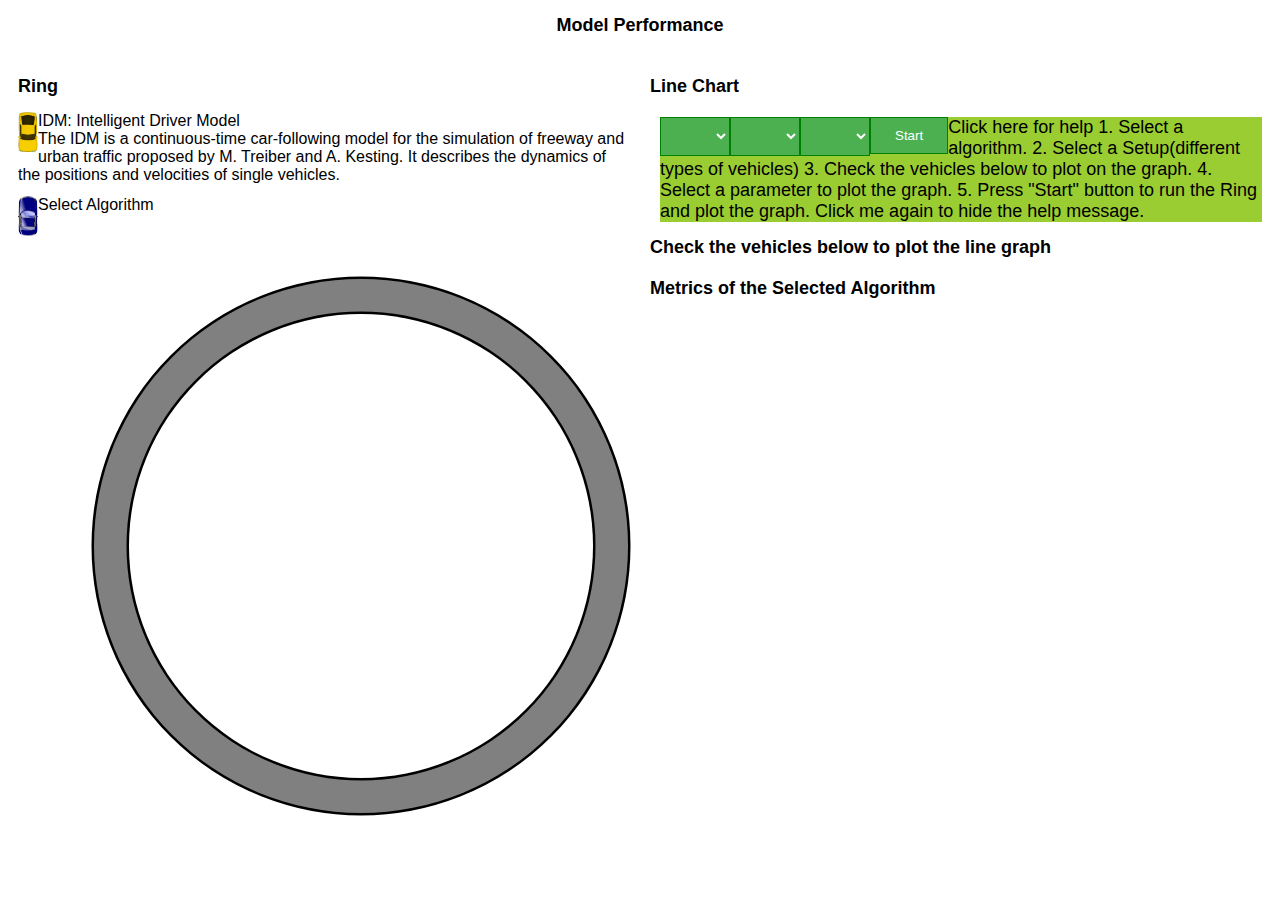
<file: data_visul_page (copy)/index.html>
<!DOCTYPE html>
<meta charset="utf-8">
<link rel="stylesheet" type="text/css" href="css/style.css" />

<html>

<head>

    <meta name="viewport" content="width=device-width, initial-scale=1">
    <style>
        * {
            box-sizing: border-box;
        }

        /* Create two equal columns that floats next to each other */
        .column {
            float: left;
            width: 50%;
            padding: 10px;
            height: 100%;
            /* Should be removed. Only for demonstration */
        }

        /* Clear floats after the columns */
        .row:after {
            content: "";
            display: table;
            clear: both;
        }

        img {
            /* border-radius: 100%; */
            width: 20px;
            height: 40px;
        }

        .images {
            height: 100%;
        }
    </style>
</head>


<body>

    <h2>
        <center> Model Performance </center>
    </h2>

    <div id="row0" class="row">
        <div id="col00" class="column">
            <h2>Ring</h2>
            <img src = "yellow_car.png" style = "float: left" >
            <p> <font size="3"> IDM: Intelligent Driver Model <br>
                The IDM is a continuous-time car-following model for the simulation of freeway and urban traffic
                proposed by M. Treiber and A. Kesting. It describes the dynamics of the positions and velocities of
                single vehicles. </font>
            </p>
            <img src = "blue_car.png" style= "float: left" >
            <p id="paragraph"> <font size="3"> Select Algorithm </font></p>
            <div id="car-container" style="display: block;">
                <canvas id="myCanvas" width="600" height="600"
                    style="border:1px; margin-top: 50px; margin-left: 10px; position: absolute;"></canvas>
                <canvas id="Canvas2" width="600" height="600"
                    style="border:1px; margin-top: 50px; margin-left: 10px; position: absolute;"></canvas>
            </div>

        </div>
        <div id="col01" class="column">
            <h2>Line Chart</h2>
            <div id="lineGraph"></div>
            <div id=btn_group1 class="btn-group" style="margin-top: 20px; margin-left: 10px;">
                <select id="selectAlgorithmButton" class="dropbtn" title="Select a algorithm"></select>
                <select id="selectSetupButton" class="dropbtn" title="Select a setup"></select>
                <select id="selectParameterButton" class="dropbtn" title="Select a parameter"></select>
                <button id="startButton" type="button" class="btn"
                    title="Start plotting and running the ring">Start</button>

                <div class="popup" onclick="myFunction()" style="font-size:18px; background-color:yellowgreen;">Click here for help
                    <span class="popuptext" id="myPopup" style="width:300px;">1. Select a algorithm. 2. Select a Setup(different types of
                        vehicles) 3. Check the vehicles below to plot on the graph. 4. Select a parameter to plot the graph. 5.
                        Press "Start" button to run the Ring and plot the graph. Click me again to hide the help message.</span>
                </div>
            </div>
            <h2>Check the vehicles below to plot the line graph</h2>
            <div id=btn_group2 style="margin-top: 20px; margin-left: 10px;">
            </div>
            <h2>Metrics of the Selected Algorithm</h2>
            <div id=table1>
            </div>





        </div>
    </div>

</body>
<script>
    // When the user clicks on div, open the popup
    function myFunction() {
        var popup = document.getElementById("myPopup");
        popup.classList.toggle("show");
    }
</script>
<script src="http://d3js.org/d3.v4.min.js"></script>
<script src="https://ajax.aspnetcdn.com/ajax/jQuery/jquery-3.4.1.min.js"></script>
<script src="js/file_list.js"></script>
<script src="js/util.js"></script>
<script src="js/ring.js"></script>
<script src="js/script.js"></script>
<!-- <script src="js/test.js"></script> -->

</html>
</file>
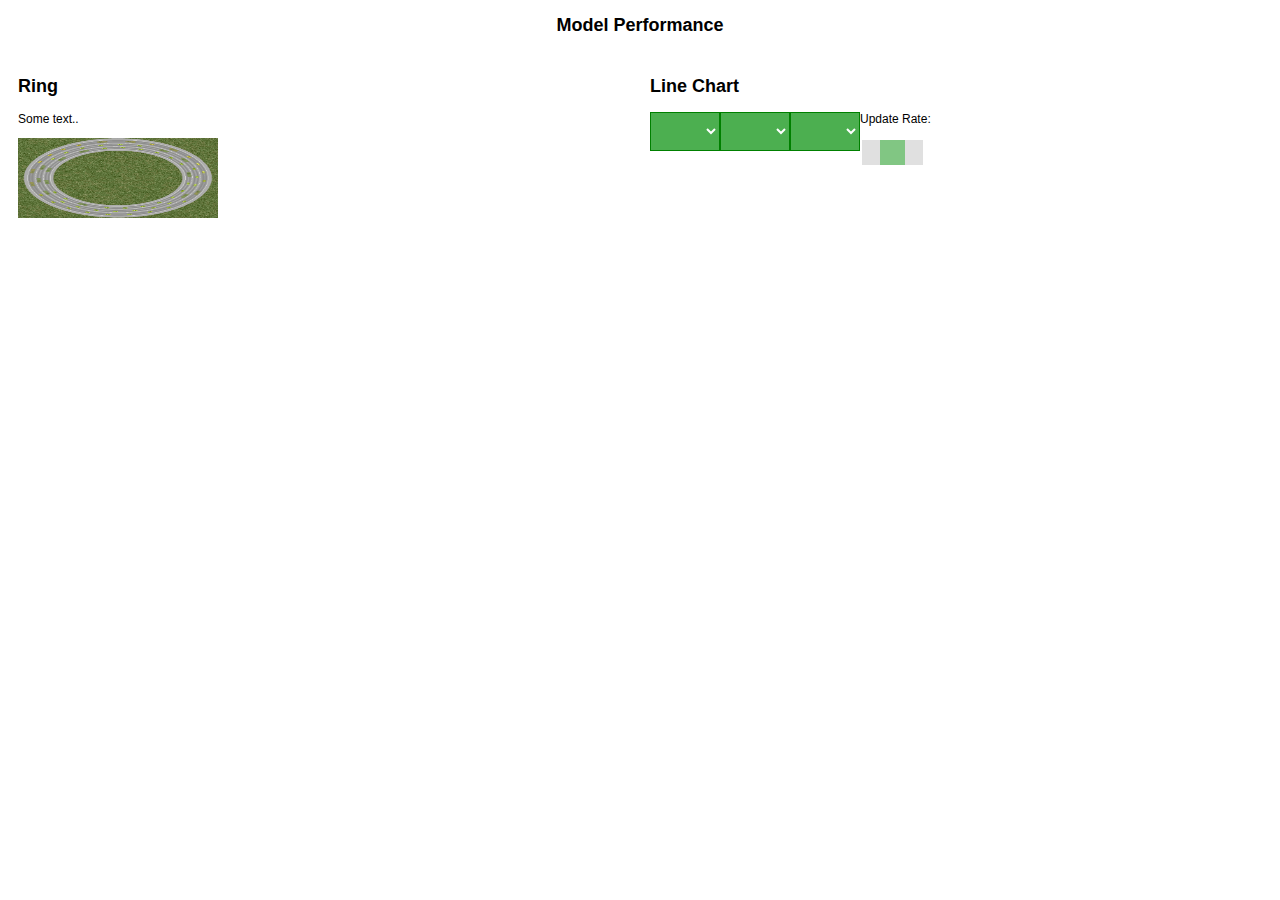
<file: data_visul_page/index.html>
<!DOCTYPE html>
<meta charset="utf-8">
<link rel="stylesheet" type="text/css" href="css/style.css" />

<html>

<head>
    <meta name="viewport" content="width=device-width, initial-scale=1">
    <style>
        * {
            box-sizing: border-box;
        }

        /* Create two equal columns that floats next to each other */
        .column {
            float: left;
            width: 50%;
            padding: 10px;
            height: 100%;
            /* Should be removed. Only for demonstration */
        }

        /* Clear floats after the columns */
        .row:after {
            content: "";
            display: table;
            clear: both;
        }
    </style>
</head>


<body>

    <h2><center> Model Performance </center></h2>

    <div class="row">
        <div class="column">
            <h2>Ring</h2>
            <p>Some text..</p>
            <img src="ring.gif" alt="Simply Easy Learning" width="200" height="80">
        </div>
        <div class="column">
            <h2>Line Chart</h2>
            <!-- <p>Some text..</p> -->
            <div id="lineGraph"></div>
            <div class="btn-group">
                <select id="selectModelButton"></select>
                <select id="selectTypeButton"></select>
                <select id="selectNumButton"></select>
                <div class="slidecontainer">
                    <p>Update Rate: <span id="demo"></span></p>
                    <input type="range" min="1" max="100" value="50" class="slider" id="myRange">
                </div>
                <script src="http://d3js.org/d3.v4.min.js"></script>
                <script src="js/script.js"></script>

            </div>





        </div>
    </div>

</body>

</html>
</file>
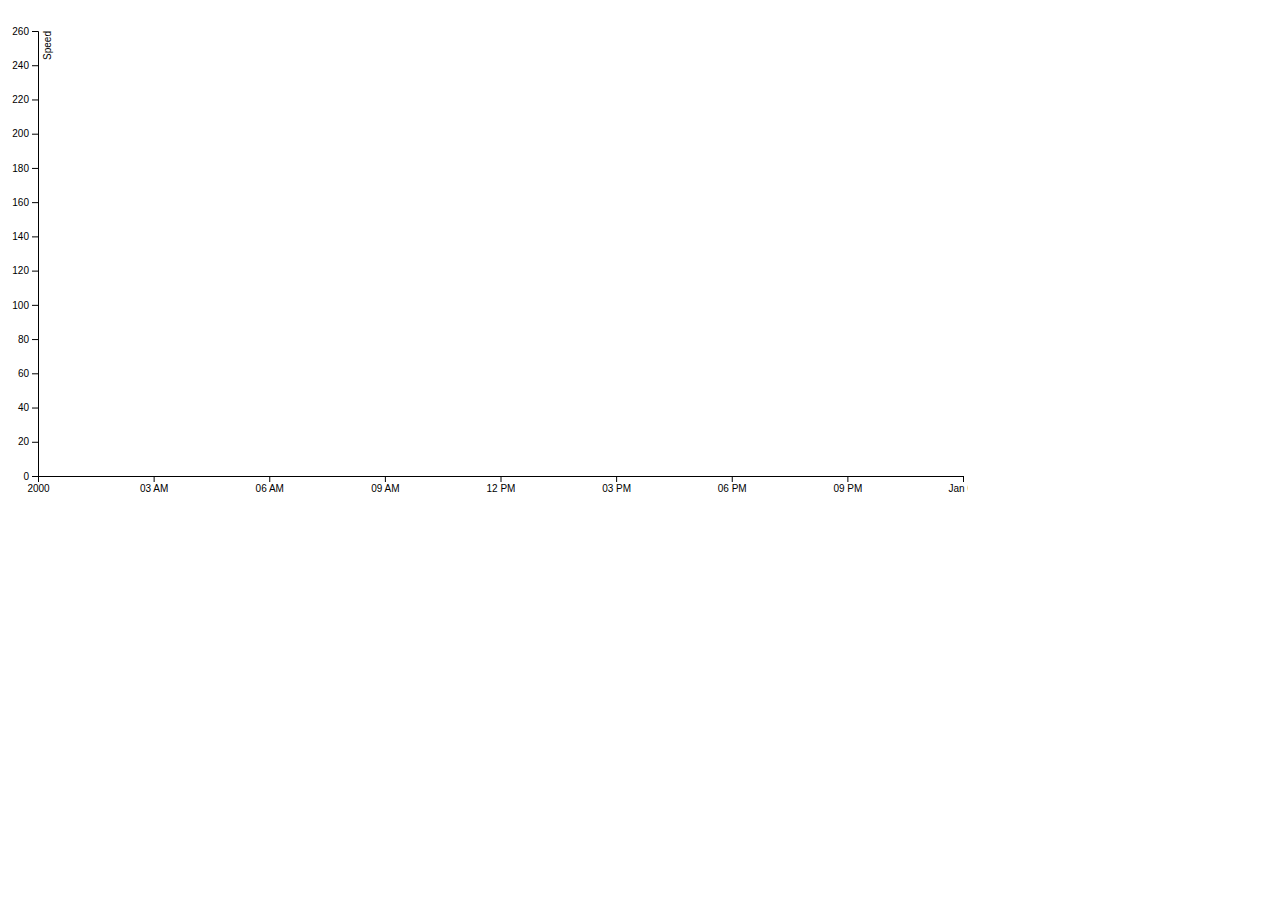
<file: time_series/index.html>
<!DOCTYPE html>
<html>

<head>
  <meta charset="UTF-8">
  <title>D3 V4 Real-time multi-series time series chart data</title>
  <style>
    .line {
      fill: none;
      stroke: steelblue;
      stroke-width: 1.5px;
    }

    .legenditem {
      float: left;
      padding-right: 10px;
    }
  </style>

</head>

<body>

  <div id="legend" class="legend"></div>
  <br>
  <svg width="960" height="500" id="chart"></svg>
  <br>
  <!-- <script src="https://d3js.org/d3.v5.min.js"></script> -->
  <script src="d3.min.js"></script>

  <script>
    var t = setInterval(updateChart, 1000);

    var svg = d3.select("#chart"),
      margin = {
        top: 5,
        right: 5,
        bottom: 50,
        left: 30
      },
      width = Math.floor(svg.attr("width") - margin.left - margin.right),
      height = Math.floor(svg.attr("height") - margin.top - margin.bottom);

    var g = svg.append("g").attr("transform", "translate(" + margin.left + "," + margin.top + ")");

    g.append("defs").append("clipPath")
      .attr("id", "clip2")
      .append("rect")
      .attr("x", 0)
      .attr("y", 0)
      .attr("width", width)
      .attr("height", height);

    // var parseTime = d3.timeParse("%Y%m%d");

    var x = d3.scaleTime().range([0, width]),
      y = d3.scaleLinear().range([height, 0]),
      z = d3.scaleOrdinal(d3.schemeCategory10);

    y.domain([0, 260]);//FIX ME

    var line = d3.line()
      .curve(d3.curveBasis)
      .x(function (d) {
        return x(d.date);
      })
      .y(function (d) {
        return y(d.speed);
      });

    //FIXME
    // let dta = [
    //   {id: "miner1",values: []},
    //   {id: "miner2",values: []},
    //   {id: "miner3",values: []},
    //   {id: "miner4",values: []}
    // ];

    //************************************
    let dta = [{id: "miner1", values: [] }];
    console.log(dta);
    var values = [];
    var index = 0;

    d3.csv("id_abspos_time_0.csv")
  .then(function(data) {
      // data is now whole data set
      // draw chart in here!
       for (var i = 0; i < data.length; i++) {
        values.push({date: +data[i].time, speed: +data[i].abs_pos});
      }
      dta.values = values;
      console.log(dta);


  })
  .catch(function(error){
     // handle error   
  })

    //************************************

    z.domain(dta.map(function (c) {
      return c.id;
    }));

    var x_axis = d3.axisBottom()
      .scale(x);
    var x_axis_svg = g.append("g")
      .attr("class", "axis axis--x")
      .attr("transform", "translate(0," + height + ")");

    x_axis_svg.call(x_axis);

    g.append("g")
      .attr("class", "axis axis--y")
      .call(d3.axisLeft(y))
      .append("text")
      .attr("transform", "rotate(-90)")
      .attr("y", 6)
      .attr("dy", "0.71em")
      .attr("fill", "#000")
      .text("Speed");

    let pathsG = g.append("g").attr("id", "paths").attr("class", "paths")
      .attr("clip-path", "url(#clip2)");

    //FIXME
    // let globalX = 0;
    // let duration = 1000; //how quickly to move (will look jerky if less that data input rate)
    // let limit = 60; // how many datapoints, total points = (duration * limit)

    let globalX = 0;
    let duration = 1000; //how quickly to move (will look jerky if less that data input rate)
    let limit = 6.002; // how many datapoints, total points = (duration * limit)

    function updateChart() {

      let now = new Date();//FIXME
      dta.forEach((e) => {
        // let last = e.values.length ? e.values[e.values.length - 1].speed : 10;//FIXME
        // let newv = Math.round(Math.min(30, Math.max(0, last + (Math.random() * 6) - 3)));//FIXME
        e.values.push({
          date: now,//FIXME
          // speed: newv//FIXME
          // date: dta.values[index].date,
          speed: dta.values[index].speed
        });
        // console.log(dta.values[index].date);
        // console.log(dta.values[index].speed);
        index += 1;
      });

      // Shift domain
      x.domain([now - ((limit - 2) * duration), now - duration]) //FIXME

      // x.domain([dta.values[index].date - ((limit - 2) * duration), dta.values[index].date - duration]);
      // Slide x-axis left
      x_axis_svg.transition().duration(duration).ease(d3.easeLinear, 2).call(x_axis);

      //Join
      var minerG = pathsG.selectAll(".minerLine").data(dta);
      var minerGEnter = minerG.enter()
        //Enter
        .append("g")
        .attr("class", "minerLine")
        .merge(minerG);

      //Join
      var minerSVG = minerGEnter.selectAll("path").data(function (d) {
        return [d];
      });
      var minerSVGenter = minerSVG.enter()
        //Enter
        .append("path").attr("class", "line")
        .style("stroke", function (d) {
          return z(d.id);
        })
        .merge(minerSVG)
        //Update
        .transition()
        .duration(duration)
        .ease(d3.easeLinear, 2)
        .attr("d", function (d) {
          return line(d.values)
        })
        .attr("transform", null)

      var minerText = d3.select("#legend").selectAll("div").data(dta)
      var minerEnter = minerText.enter()
        .append("div")
        .attr("class", "legenditem")
        .style("color", function (d) {
          return z(d.id);
        })
        .merge(minerText)
        .text(function (d) {
          return d.id + ":" + d.values[d.values.length - 1].speed;
        })

    }
  </script>
</body>

</html>
</file>
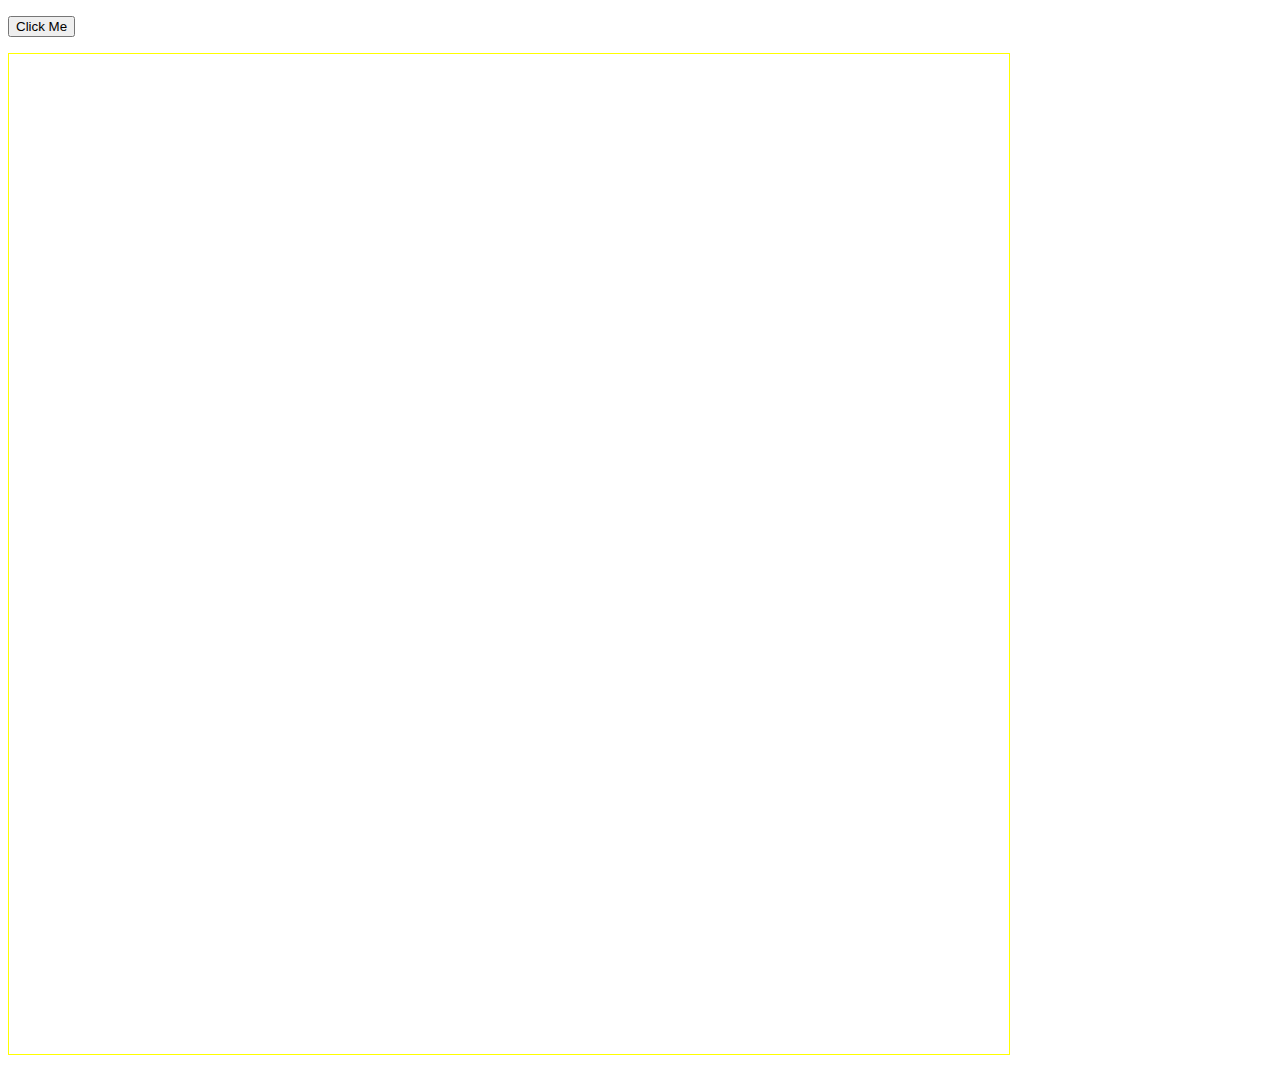
<file: data_visul_page (copy)/ring/index.html>
<!DOCTYPE html>
<html>

<body>

<p><button onclick="ballCircle()">Click Me</button></p> 

    <div id ="ball1"></div>
    <div id ="ball2"></div>
    <div id ="ball3"></div>
    <div id ="ball4"></div>
    <div id ="ball5"></div>
    <div id ="ball6"></div>
    <div id ="ball7"></div>
    <div id ="ball8"></div>
    <div id ="ball9"></div>
    <div id ="ball10"></div>
    <div id ="ball11"></div>
    <div id ="ball12"></div>
    <div id ="ball13"></div>
    <div id ="ball14"></div>
    <div id ="ball15"></div>
    <div id ="ball16"></div>
    <div id ="ball17"></div>
    <div id ="ball18"></div>
    <div id ="ball19"></div>
    <div id ="ball20"></div>
    <div id ="ball21"></div>
    <div id ="ball22"></div>
    <canvas id="myCanvas" width="1000" height="1000" style="border:1px solid yellow;"></canvas>


<script src="http://d3js.org/d3.v4.min.js"></script>
<script src="ring.js"></script>

</body>
</html>
</file>
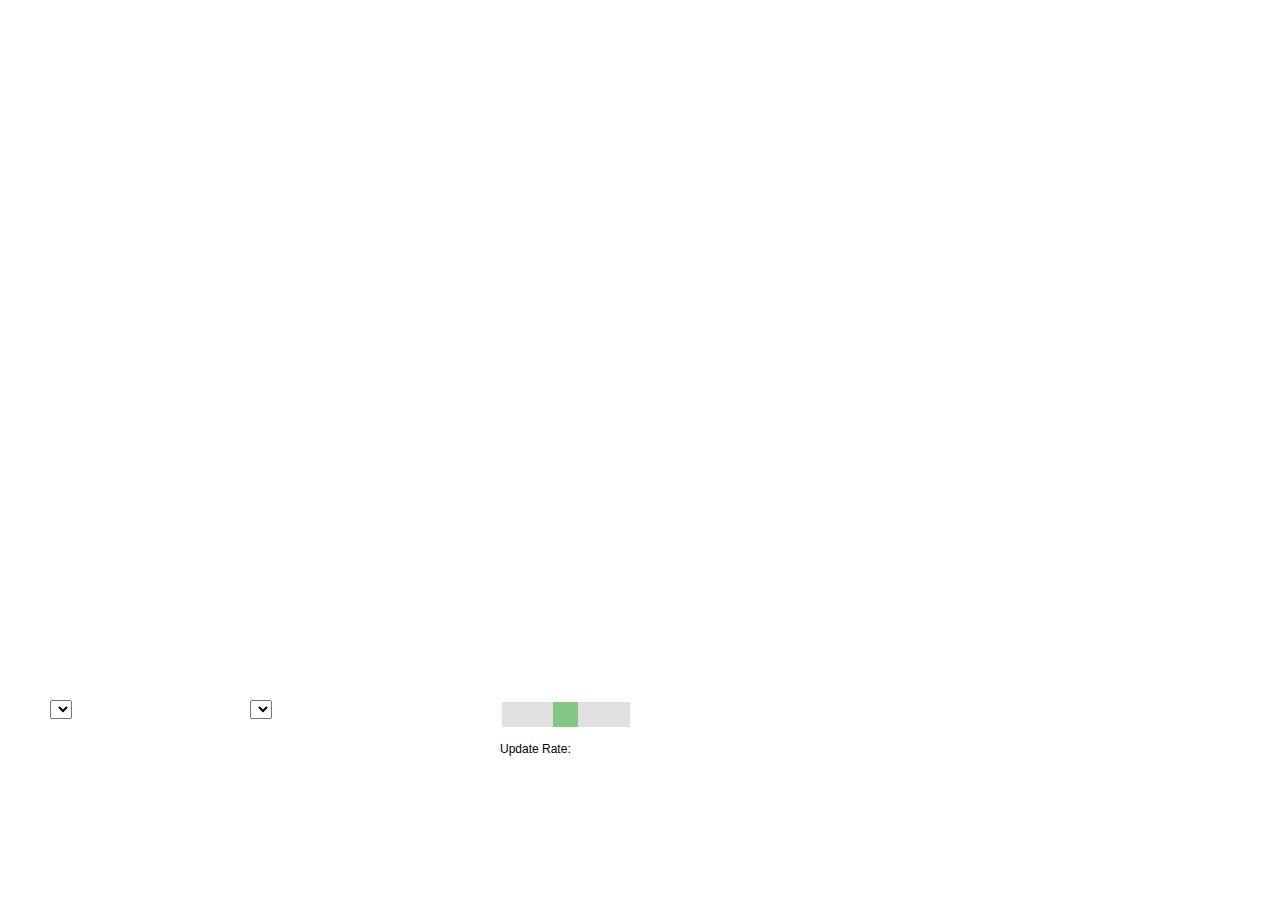
<file: multiple_lines_buttons/animatedLineChart_multiple_lines.html>
<!DOCTYPE html>
<meta charset="utf-8">

<link rel="stylesheet" type="text/css" href="css/style.css" />

<body>
  <!-- <button id="start" style="position: absolute; margin-left: 6px; margin-top: 6px;">Start Time Animation</button>
  <button id="reset" style="position: absolute; margin-left: 150px; margin-top: 6px">Reset</button> -->
  <!-- Initialize a select button -->
  <select id="selectTypeButton"></select>
  <select id="selectNumButton"></select>
  <div class="slidecontainer">
    <input type="range" min="1" max="100" value="50" class="slider" id="myRange">
    <p>Update Rate: <span id="demo"></span></p>
  </div>
  <script src="http://d3js.org/d3.v4.min.js"></script>
  <script src="js/script.js"></script>
</file>
<file: data_visul_page (copy)/css/style.css>
body {
    font: 12px sans-serif;
  }

  path {
    stroke: slateblue;
    stroke-width: 2;
    fill: none;
  }

  .axis path, .axis line {
    fill: none;
    stroke: grey;
    stroke-width: 1;
    shape-rendering: crispEdges;
  }

  .legend {
    font-size: 16px;
    font-weight: bold;
    text-anchor: middle;
}

    /* button group */
    .btn-group select, #startButton{
      background-color: #4CAF50; /* Green background */
      border: 1px solid green; /* Green border */
      color: white; /* White text */
      padding: 10px 24px; /* Some padding */
      cursor: pointer; /* Pointer/hand icon */
      float: left; /* Float the buttons side by side */
    }
    
    .btn-group button:not(:last-child) {
      border-right: none; /* Prevent double borders */
    }
    
    /* Clear floats (clearfix hack) */
    .btn-group:after {
      content: "";
      clear: both;
      display: table;
    }
    
    /* Add a background color on hover */
    .btn-group button:hover {
      background-color: #3e8e41;
    }

  #selectParameterButton{
    /* position: absolute; */
    transition: .5s ease;
    /*left: 50px; /* ADJUST */
    /*top: 700px; /* ADJUST */
  }



/* RING */




   /* ***************************checkbox ************************* */
    /* Customize the label (the container) */
.container {
  display: inline-block;
  /* display: block; */
  position: relative;
  padding-left: 35px;
  margin-bottom: 12px;
  cursor: pointer;
  font-size: 22px;
  -webkit-user-select: none;
  -moz-user-select: none;
  -ms-user-select: none;
  user-select: none;
}

/* Hide the browser's default checkbox */
.container input {
  position: absolute;
  opacity: 0;
  cursor: pointer;
  height: 0;
  width: 0;
}

/* Create a custom checkbox */
.checkmark {
  position: absolute;
  top: 0;
  left: 0;
  height: 25px;
  width: 25px;
  background-color: #eee;
}

/* On mouse-over, add a grey background color */
.container:hover input ~ .checkmark {
  background-color: #ccc;
}

/* When the checkbox is checked, add a blue background */
.container input:checked ~ .checkmark {
  background-color: #2196F3;
}

/* Create the checkmark/indicator (hidden when not checked) */
.checkmark:after {
  content: "";
  position: absolute;
  display: none;
}

/* Show the checkmark when checked */
.container input:checked ~ .checkmark:after {
  display: block;
}

/* Style the checkmark/indicator */
.container .checkmark:after {
  left: 9px;
  top: 5px;
  width: 5px;
  height: 10px;
  border: solid white;
  border-width: 0 3px 3px 0;
  -webkit-transform: rotate(45deg);
  -ms-transform: rotate(45deg);
  transform: rotate(45deg);
}
</file>
<file: data_visul_page/css/style.css>
body {
    font: 12px sans-serif;
  }

  path {
    stroke: steelblue;
    stroke-width: 2;
    fill: none;
  }

  .axis path, .axis line {
    fill: none;
    stroke: grey;
    stroke-width: 1;
    shape-rendering: crispEdges;
  }

    /* button group */
    .btn-group select {
      background-color: #4CAF50; /* Green background */
      border: 1px solid green; /* Green border */
      color: white; /* White text */
      padding: 10px 24px; /* Some padding */
      cursor: pointer; /* Pointer/hand icon */
      float: left; /* Float the buttons side by side */
    }
    
    .btn-group button:not(:last-child) {
      border-right: none; /* Prevent double borders */
    }
    
    /* Clear floats (clearfix hack) */
    .btn-group:after {
      content: "";
      clear: both;
      display: table;
    }
    
    /* Add a background color on hover */
    .btn-group button:hover {
      background-color: #3e8e41;
    }

  #selectTypeButton{
    /* position: absolute; */
    transition: .5s ease;
    /*left: 50px; /* ADJUST */
    /*top: 700px; /* ADJUST */
  }

  #selectNumButton{
    /* position: absolute; */
    transition: .5s ease;
    /*left: 250px; /* ADJUST */
    /*top: 700px; /* ADJUST */
  }

  .slidecontainer {
    width: 100%; /* Width of the outside container */
    /* position: absolute; */
    /*left: 500px; /* ADJUST */
    /*top: 700PX; /* ADJUST */
  }
  
  /* The slider itself */
  .slider {
    -webkit-appearance: none;  /* Override default CSS styles */
    appearance: none;
    width: 10%; /* Full-width */
    height: 25px; /* Specified height */


    background: #d3d3d3; /* Grey background */
    outline: none; /* Remove outline */
    opacity: 0.7; /* Set transparency (for mouse-over effects on hover) */
    -webkit-transition: .2s; /* 0.2 seconds transition on hover */
    transition: opacity .2s;
  }
  
  /* Mouse-over effects */
  .slider:hover {
    opacity: 1; /* Fully shown on mouse-over */
  }
  
  /* The slider handle (use -webkit- (Chrome, Opera, Safari, Edge) and -moz- (Firefox) to override default look) */
  .slider::-webkit-slider-thumb {
    -webkit-appearance: none; /* Override default look */
    appearance: none;
    width: 25px; /* Set a specific slider handle width */
    height: 25px; /* Slider handle height */
    background: #4CAF50; /* Green background */
    cursor: pointer; /* Cursor on hover */
  }
  
  .slider::-moz-range-thumb {
    width: 25px; /* Set a specific slider handle width */
    height: 25px; /* Slider handle height */
    background: #4CAF50; /* Green background */
    cursor: pointer; /* Cursor on hover */
  }
</file>
<file: multiple_lines_buttons/css/style.css>
body {
    font: 12px sans-serif;
  }

  path {
    stroke: steelblue;
    stroke-width: 2;
    fill: none;
  }

  .axis path, .axis line {
    fill: none;
    stroke: grey;
    stroke-width: 1;
    shape-rendering: crispEdges;
  }

  #selectTypeButton{
    position: absolute;
    transition: .5s ease;
    left: 50px; /* ADJUST */
    top: 700px; /* ADJUST */
  }

  #selectNumButton{
    position: absolute;
    transition: .5s ease;
    left: 250px; /* ADJUST */
    top: 700px; /* ADJUST */
  }

  .slidecontainer {
    width: 100%; /* Width of the outside container */
    position: absolute;
    left: 500px; /* ADJUST */
    top: 700PX; /* ADJUST */
  }
  
  /* The slider itself */
  .slider {
    -webkit-appearance: none;  /* Override default CSS styles */
    appearance: none;
    width: 10%; /* Full-width */
    height: 25px; /* Specified height */


    background: #d3d3d3; /* Grey background */
    outline: none; /* Remove outline */
    opacity: 0.7; /* Set transparency (for mouse-over effects on hover) */
    -webkit-transition: .2s; /* 0.2 seconds transition on hover */
    transition: opacity .2s;
  }
  
  /* Mouse-over effects */
  .slider:hover {
    opacity: 1; /* Fully shown on mouse-over */
  }
  
  /* The slider handle (use -webkit- (Chrome, Opera, Safari, Edge) and -moz- (Firefox) to override default look) */
  .slider::-webkit-slider-thumb {
    -webkit-appearance: none; /* Override default look */
    appearance: none;
    width: 25px; /* Set a specific slider handle width */
    height: 25px; /* Slider handle height */
    background: #4CAF50; /* Green background */
    cursor: pointer; /* Cursor on hover */
  }
  
  .slider::-moz-range-thumb {
    width: 25px; /* Set a specific slider handle width */
    height: 25px; /* Slider handle height */
    background: #4CAF50; /* Green background */
    cursor: pointer; /* Cursor on hover */
  }
</file>
